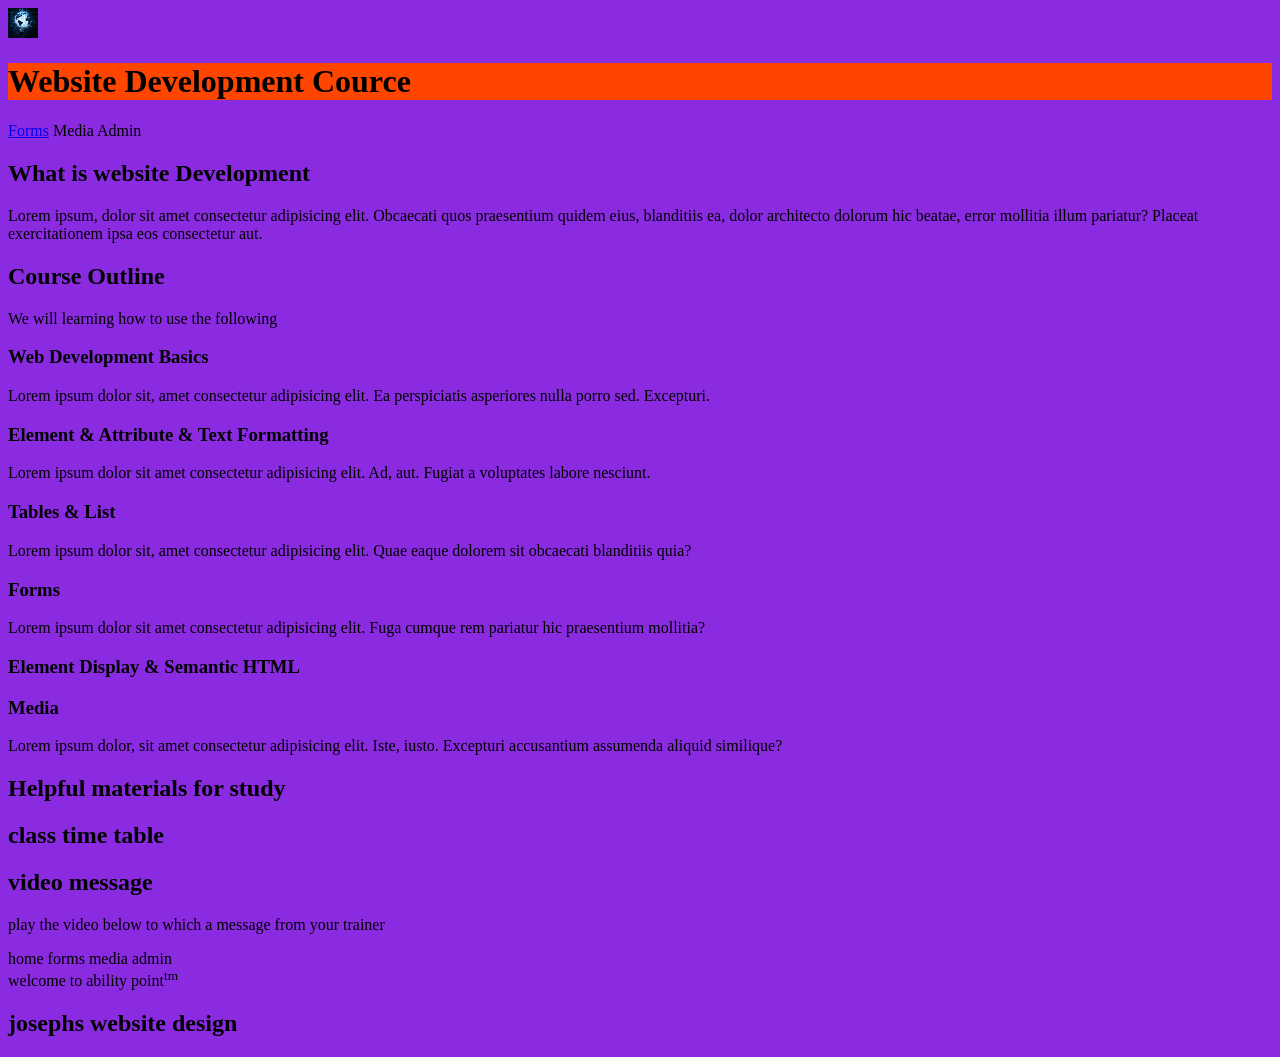
<file: index.html>
<!doctype html>
<html lang="en">
  <head>
    <meta charset="UTF-8" />
    <meta name="viewport" content="width=device-width, initial-scale=1.0" />
    <title>cource website</title>
    <link rel="stylesheet" href="style.css">
  </head>
  <body>
    <img
    src="./images/site-logo.jpg"
      alt="Website logo showing a blue earth ball"
    />
    <h1 aria-label="josephs designed website">Website Development Cource</h1>
    <a href="forms.html">Forms</a>
    <a>Media</a>
    <a>Admin</a>

    <h2>What is website Development</h2>
    <p>
      Lorem ipsum, dolor sit amet consectetur adipisicing elit. Obcaecati quos
      praesentium quidem eius, blanditiis ea, dolor architecto dolorum hic
      beatae, error mollitia illum pariatur? Placeat exercitationem ipsa eos
      consectetur aut.
    </p>

    <h2>Course Outline</h2>
    <p>We will learning how to use the following</p>
    <h3>Web Development Basics</h3>
    <p>
      Lorem ipsum dolor sit, amet consectetur adipisicing elit. Ea perspiciatis
      asperiores nulla porro sed. Excepturi.
    </p>
    <h3>Element & Attribute & Text Formatting</h3>
    <p>
      Lorem ipsum dolor sit amet consectetur adipisicing elit. Ad, aut. Fugiat a
      voluptates labore nesciunt.
    </p>
    <h3>Tables & List</h3>
    <p>
      Lorem ipsum dolor sit, amet consectetur adipisicing elit. Quae eaque
      dolorem sit obcaecati blanditiis quia?
    </p>
    <h3>Forms</h3>
    <p>
      Lorem ipsum dolor sit amet consectetur adipisicing elit. Fuga cumque rem
      pariatur hic praesentium mollitia?
    </p>
    <h3>Element Display & Semantic HTML</h3>
    <h3>Media</h3>
    <p>
      Lorem ipsum dolor, sit amet consectetur adipisicing elit. Iste, iusto.
      Excepturi accusantium assumenda aliquid similique?
    </p>
    <h2>Helpful materials for study</h2>
    <h2>class time table</h2>
    <h2>video message</h2>
    <p>play the video below to which a message from your trainer</p>
    home forms media admin <br>welcome to ability point<sup>tm</sup>
    <h2>josephs website design</h2>
  

  </body>
</html>
</file>
<file: style.css>
h1

{
    background-color: orangered;
}
body
 {
font-family: Georgia, 'Times New Roman', Times, serif;
background-color: blueviolet;
}
</file>
